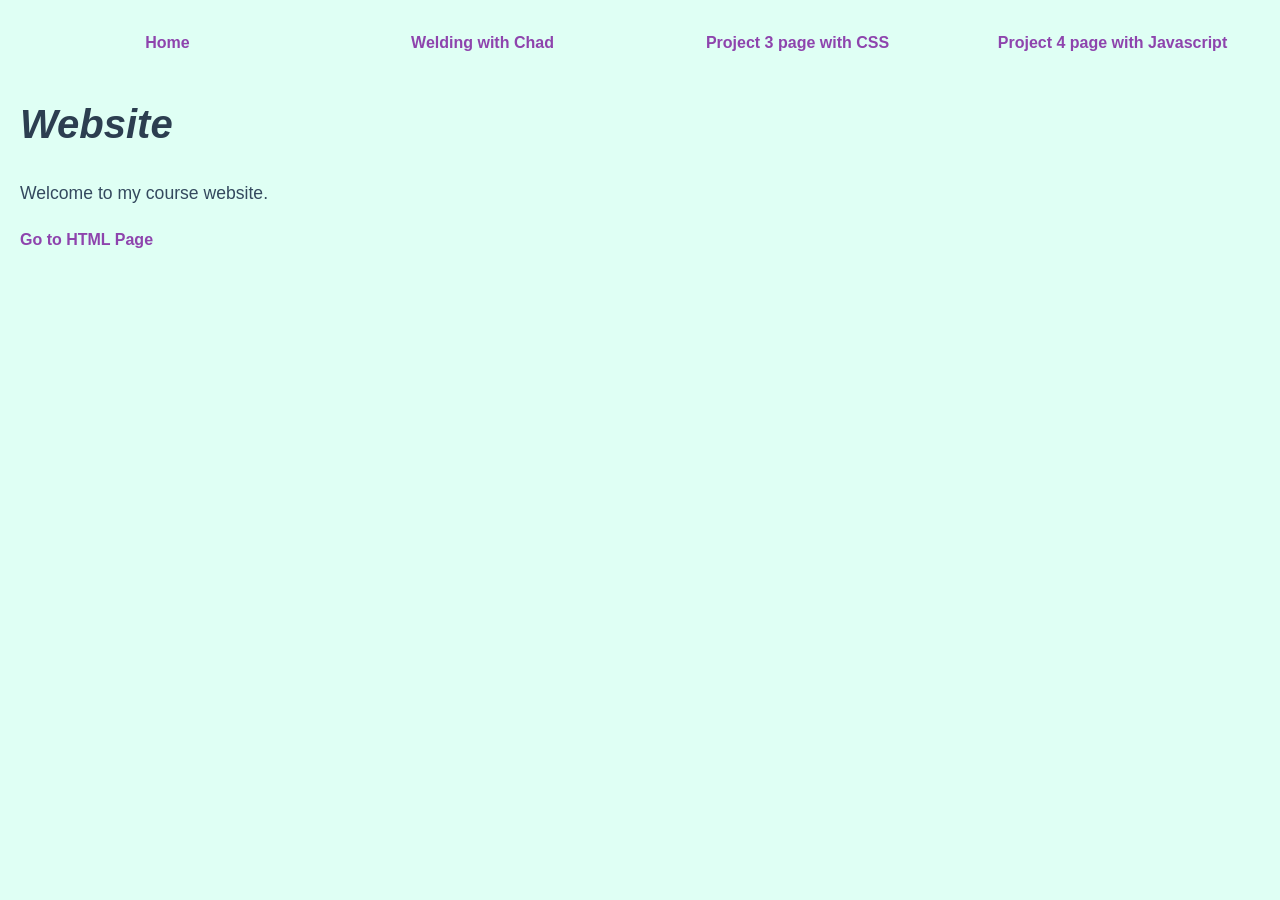
<file: index.html>
<!DOCTYPE html>
<html lang="en">

<head>
    <meta charset="UTF-8">
    <title>ICT280 Home</title>
    <link rel="stylesheet" href="css/styles.css">
</head>


<body bgcolor="#d3d3d3">
    <font face="Arial, Helvetica, sans-serif">

        <nav class="main-nav">
            <a href="#top">Home</a>
            <a href="html/project2.html">Welding with Chad</a>
            <a href="html/project3.html">Project 3 page with CSS</a>
            <a href="project4/project4.html">Project 4 page with Javascript</a>
        </nav>
        <main>
            <h1><i>Website</i></h1>

            <p>Welcome to my course website.</p>

            <a href="html/project2.html">Go to HTML Page</a>
        </main>
    </font>
</body>

</html>
</file>
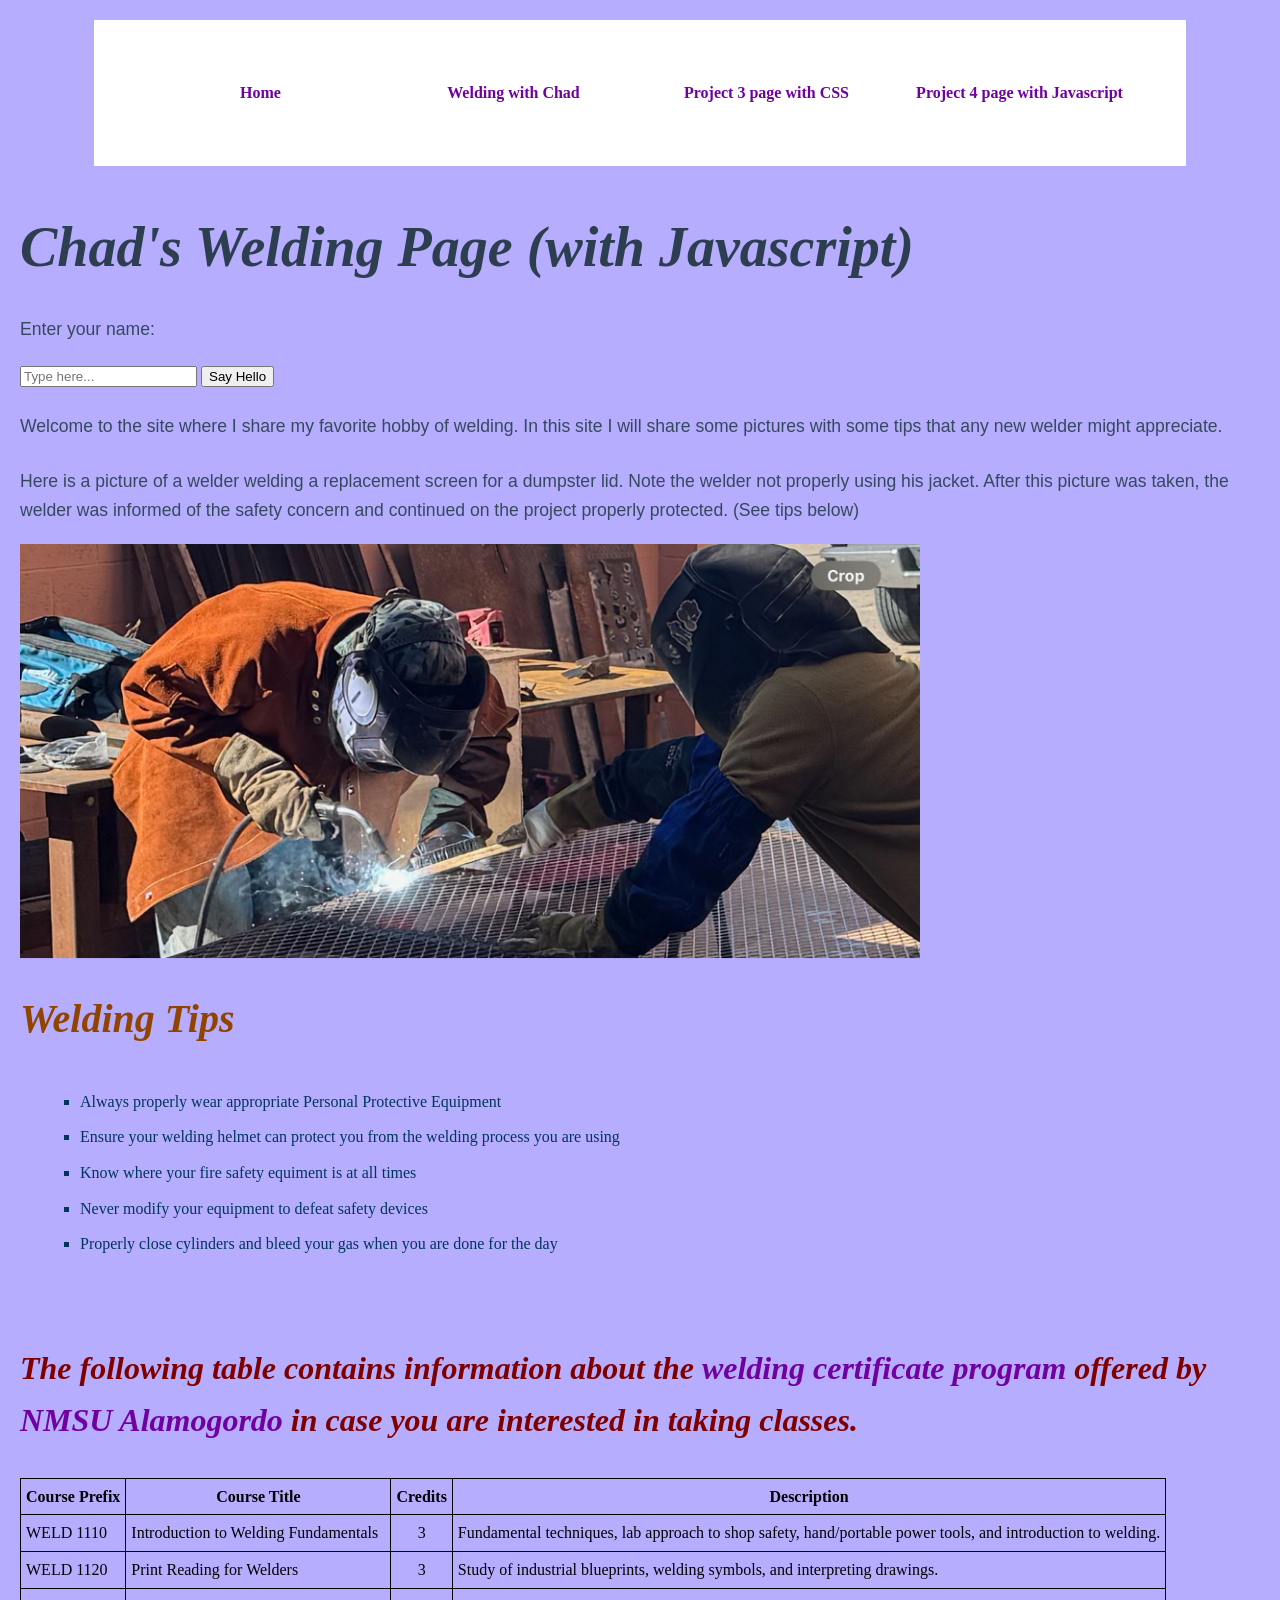
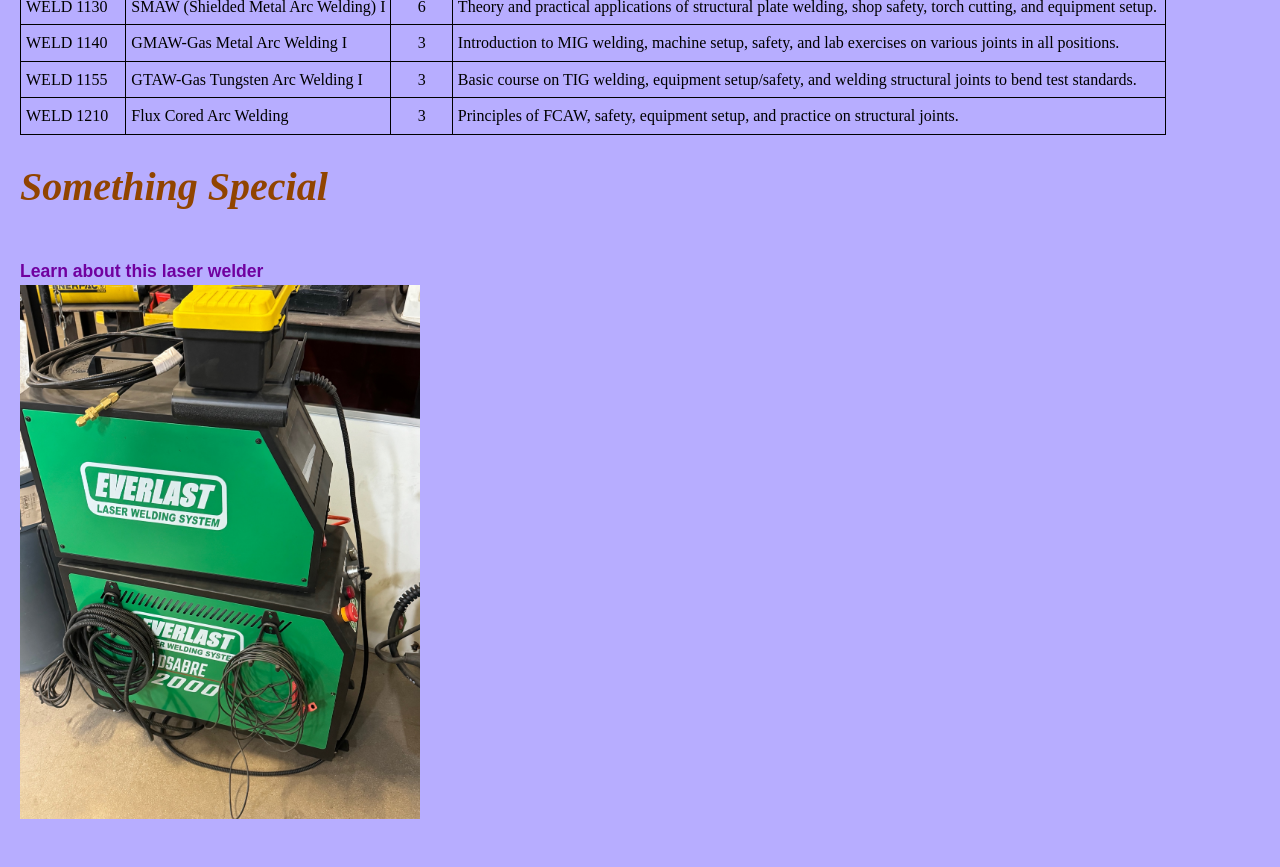
<file: project4/project4.html>
<!DOCTYPE html>
<html lang="en">

<head>
    <meta name="viewport" content="width=device-width, initial-scale=1.0">
    <title>Welding with Chad (Javascript)</title>
    <link rel="stylesheet" href="../css/p4styles.css">
</head>


<body>

    <div class="box">
        <nav class="main-nav">
            <a href="../index.html">Home</a>
            <a href="../html/project2.html">Welding with Chad</a>
            <a href="../html/project3.html">Project 3 page with CSS</a>
            <a href="#top">Project 4 page with Javascript</a>
        </nav>
    </div>

    <main>
        <h1><i>Chad's Welding Page (with Javascript)</i></h1>

        <form id="userForm">
            <p>
                <label for="userName">
                    Enter your name:
                </label>
            </p>
            <input type="text" id="userName" placeholder="Type here..." required>
            <button type="submit" id="submitBtn">Say Hello</button>
        </form>

        <!-- This is where the greeting will appear -->
        <div id="greetingDisplay"></div>

        <!-- Link to your JavaScript file -->
        <script src="../javascript/script.js"></script>


        <p>Welcome to the site where I share my favorite hobby of welding. In this site I will share some pictures with
            some
            tips that any new welder might appreciate.</p>

        <p>Here is a picture of a welder welding a replacement screen for a dumpster lid. Note the welder not properly
            using his jacket. After this picture was taken, the welder was informed of the safety concern and continued
            on the project properly protected. (See tips below)</p>
        <div><img src="../images/weldingheader.png" width="900"
                alt="This is a picture of a welder welding a 90 degree joint.">
        </div>
        <h2><i>Welding Tips</i></h2>
        <ul title="Welding tips">
            <li>Always properly wear appropriate Personal Protective Equipment</li>
            <li>Ensure your welding helmet can protect you from the welding process you are using</li>
            <li>Know where your fire safety equiment is at all times</li>
            <li>Never modify your equipment to defeat safety devices</li>
            <li>Properly close cylinders and bleed your gas when you are done for the day</li>
        </ul>
        <br>

        <h3><i>The following table contains information about the <a
                    href="https://catalogs.nmsu.edu/alamogordo/degrees-certificates/welding/welding-cert/">welding
                    certificate program</a> offered by <a href="https://alamogordo.nmsu.edu/">NMSU Alamogordo</a> in
                case you are interested in taking classes.
            </i></h3>
        <table>
            <thead>
                <tr>
                    <th>Course Prefix</th>
                    <th>Course Title</th>
                    <th>Credits</th>
                    <th>Description</th>
                </tr>
            </thead>
            <tbody>
                <tr>
                    <td>WELD 1110</td>
                    <td>Introduction to Welding Fundamentals</td>
                    <td>3</td>
                    <td>Fundamental techniques, lab approach to shop safety, hand/portable power tools, and introduction
                        to
                        welding.</td>
                </tr>
                <tr>
                    <td>WELD 1120</td>
                    <td>Print Reading for Welders</td>
                    <td>3</td>
                    <td>Study of industrial blueprints, welding symbols, and interpreting drawings.</td>
                </tr>
                <tr>
                    <td>WELD 1130</td>
                    <td>SMAW (Shielded Metal Arc Welding) I</td>
                    <td>6</td>
                    <td>Theory and practical applications of structural plate welding, shop safety, torch cutting, and
                        equipment setup.</td>
                </tr>
                <tr>
                    <td>WELD 1140</td>
                    <td>GMAW-Gas Metal Arc Welding I</td>
                    <td>3</td>
                    <td>Introduction to MIG welding, machine setup, safety, and lab exercises on various joints in all
                        positions.</td>
                </tr>
                <tr>
                    <td>WELD 1155</td>
                    <td>GTAW-Gas Tungsten Arc Welding I</td>
                    <td>3</td>
                    <td>Basic course on TIG welding, equipment setup/safety, and welding structural joints to bend test
                        standards.</td>
                </tr>
                <tr>
                    <td>WELD 1210</td>
                    <td>Flux Cored Arc Welding</td>
                    <td>3</td>
                    <td>Principles of FCAW, safety, equipment setup, and practice on structural joints.</td>
                </tr>
            </tbody>
        </table>

        <h2><i>Something Special</i></h2>

        <p>
            <a href="https://www.everlastgenerators.com/product/redsabre-2000" target="_blank">Learn about this laser
                welder<br><img src="../images/laserwelder.png" width="400" alt="This is a picture of a laser welder.">
            </a>
        </p>
    </main>

</body>

</html>
</file>
<file: css/styles.css>
body {
    background-color: #dffff4;
    margin: 0;
    padding: 20px;
    line-height: 1.6;
}

.main-nav {
  display: flex;
  justify-content: center;
  gap: 20px;
  width: 100%;
  padding: 10px 0;
}

.main-nav a {
  text-decoration: none;
  flex: 1;
  text-align: center;
}

h1 {
    font-size: 2.5rem;
    color: #2c3e50;
    margin-bottom: 10px;
}


h2 {
    font-size: 1.8rem;
    color: #e67e22;
    margin-top: 20px;
}

p {
    font-family: 'Segoe UI', Tahoma, Geneva, Verdana, sans-serif;
    font-size: 1.1rem;
    color: #34495e;
    /* 4. Add padding and margins to improve layout */
    margin-bottom: 15px;
    padding: 5px 0;
}

ul {
    margin-left: 20px;
    padding-bottom: 20px;
}

li {
    list-style-type: square;
    color: #2980b9;
    padding: 5px 0;
}

a {
    color: #8e44ad;
    text-decoration: none;
    font-weight: bold;
    transition: color 0.3s ease;
}

a:hover {
    color: #d35400;
    text-decoration: underline;
}

table {
  border-collapse: collapse; 
  border: 1px solid black; 
}

th, td {
  padding: 5px; 
  border: 1px solid black; 
}

td:nth-child(3) {
  text-align: center;
}
</file>
<file: css/p4styles.css>
body {
    background-color: #b7adff;
    margin: 0;
    padding: 20px;
    line-height: 1.6;
}

.box {
    background-color: white;
    padding: 50px;
    text-align: center;
    width: 80%;
    /* Large width for desktop */
    margin: 0 auto;
}

/* Media Query: Adjustments for screens smaller than 600px (Mobile) */
@media screen and (max-width: 800px) {
    .box {
        background-color: rgb(228, 248, 255);
        width: 100%;
        padding: 20px;
        font-size: 12px;
    }

    h1 {
        font-size: 1.5rem;
        /* Shrink header size */
    }
}

.main-nav {
    display: flex;
    justify-content: center;
    gap: 20px;
    width: 100%;
    padding: 10px 0;
}

.main-nav a {
    text-decoration: none;
    flex: 1;
    text-align: center;
}

h1 {
    font-size: 3.5rem;
    color: #2c3e50;
    margin-bottom: 10px;
}


h2 {
    font-size: 2.5rem;
    color: #914400;
    margin-top: 20px;
}

h3 {
    font-size: 2.0rem;
    color: hsl(0, 100%, 25%);
    margin-top: 20px;
}

p {
    font-family: 'Segoe UI', Tahoma, Geneva, Verdana, sans-serif;
    font-size: 1.1rem;
    color: #34495e;
    /* 4. Add padding and margins to improve layout */
    margin-bottom: 15px;
    padding: 5px 0;
}

ul {
    margin-left: 20px;
    padding-bottom: 20px;
}

li {
    list-style-type: square;
    color: #003659;
    padding: 5px 0;
}

a {
    color: #70009f;
    text-decoration: none;
    font-weight: bold;
    transition: color 0.3s ease;
}

a:hover {
    color: #d35400;
    text-decoration: underline;
}

table {
    border-collapse: collapse;
    border: 1px solid black;
}

th,
td {
    padding: 5px;
    border: 1px solid black;
}

td:nth-child(3) {
    text-align: center;
}
</file>
